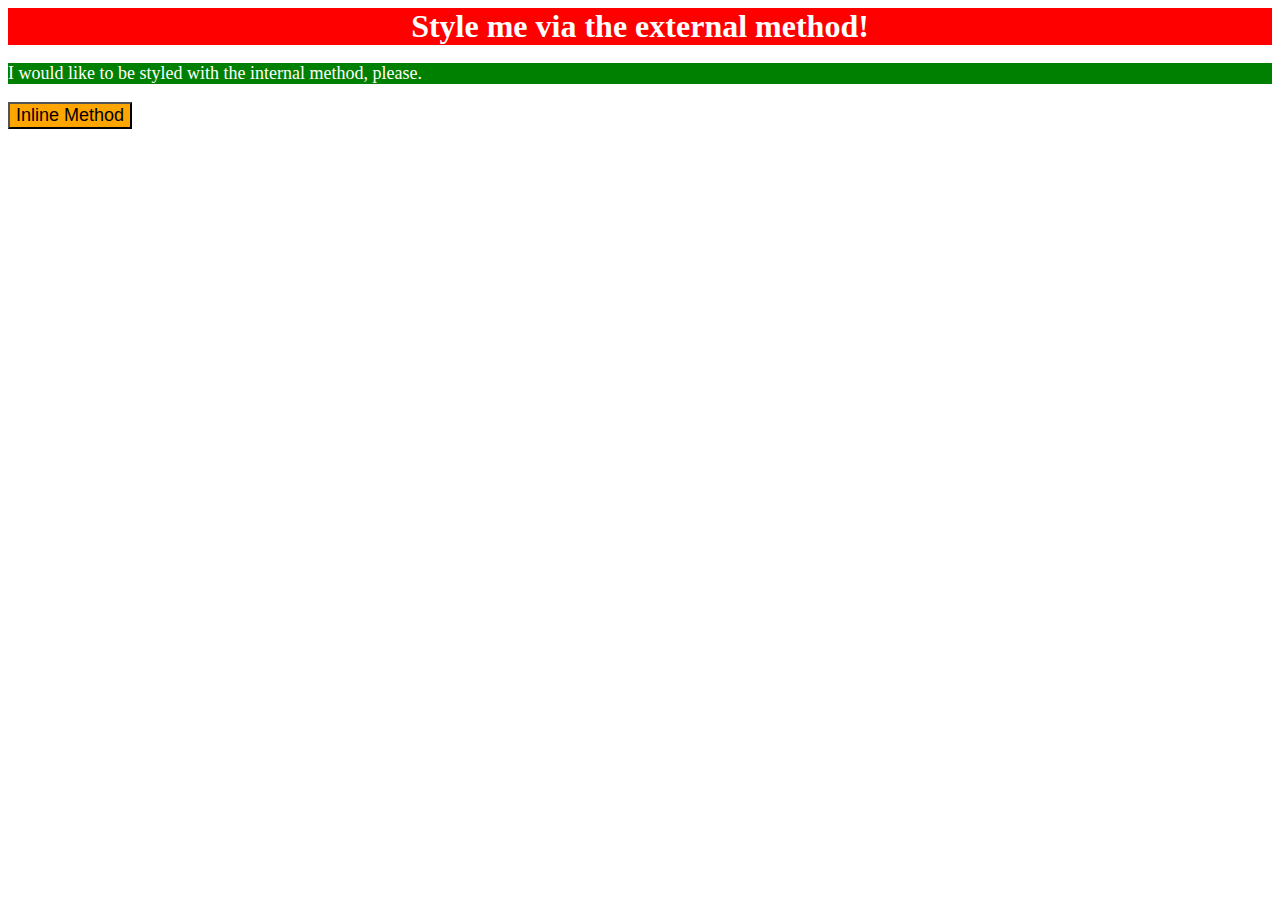
<file: foundations/01-css-methods/index.html>
<!DOCTYPE html>
<html lang="en">
  <head>
    <meta charset="UTF-8">
    <meta http-equiv="X-UA-Compatible" content="IE=edge">
    <meta name="viewport" content="width=device-width, initial-scale=1.0">
    <title>Methods for Adding CSS</title>
    <link rel="stylesheet" href="css/styles.css" />
    <style>
      p {
        background-color: green;
        color: white;
        font-size: 18px;

      }
    </style>
  </head>
  <body>
    <div>Style me via the external method!</div>
    <p>I would like to be styled with the internal method, please.</p>
    <button style="background-color: orange; font-size: 18px;">Inline Method</button>
  </body>
</html>

<!-- 
  * `p`: a green background, white text, and a font size of 18px
  * `button`: an orange background and a font size of 18px
 -->
</file>
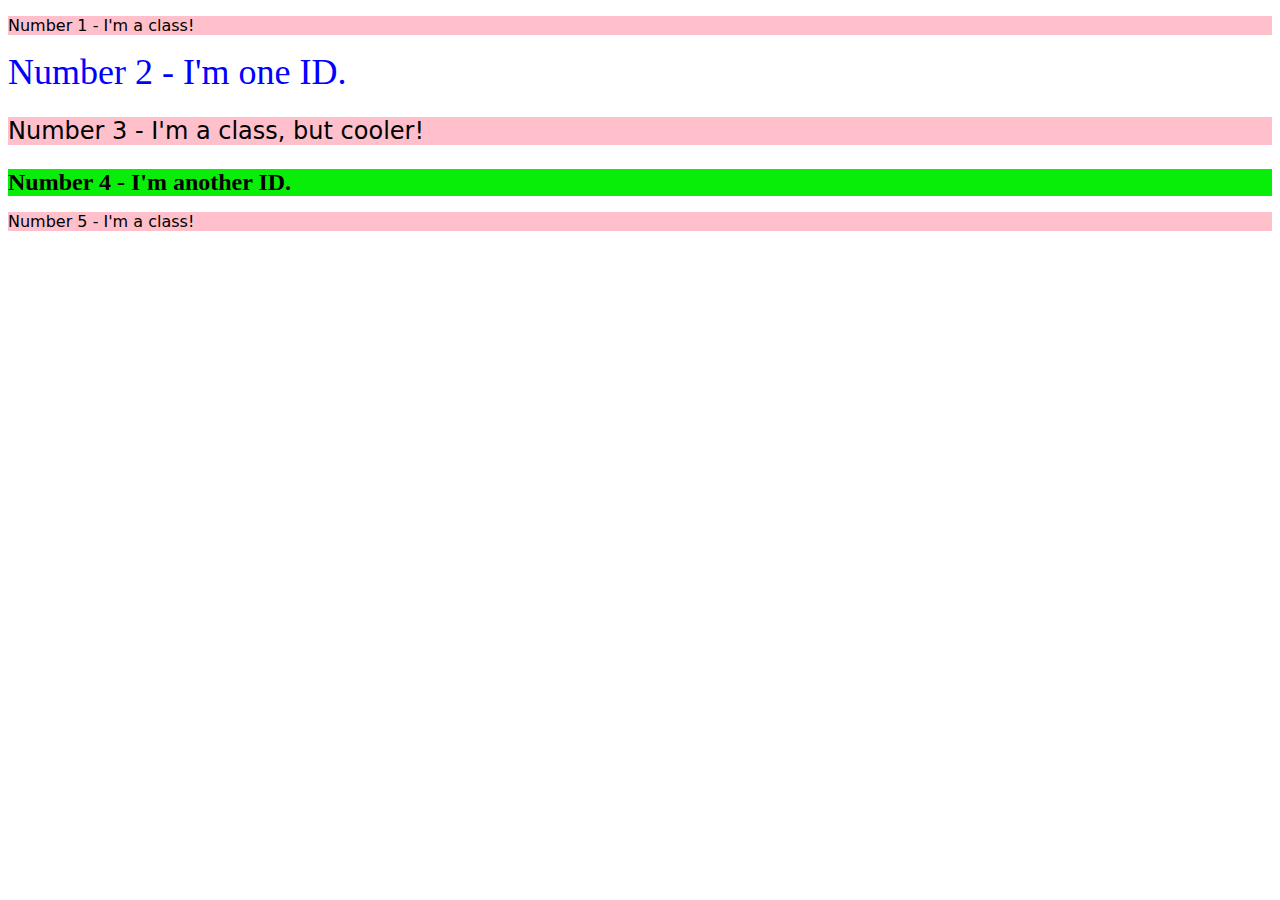
<file: foundations/02-class-id-selectors/index.html>
<!DOCTYPE html>
<html lang="en">
  <head>
    <meta charset="UTF-8">
    <meta http-equiv="X-UA-Compatible" content="IE=edge">
    <meta name="viewport" content="width=device-width, initial-scale=1.0">
    <title>Class and ID Selectors</title>
    <link rel="stylesheet" href="style.css">
  </head>
  <body>
    <p>Number 1 - I'm a class!</p>
    <div class="el-2" >Number 2 - I'm one ID.</div>
    <p class="el-3" >Number 3 - I'm a class, but cooler!</p>
    <div class="el-4" >Number 4 - I'm another ID.</div>
    <p>Number 5 - I'm a class!</p>
  </body>
</html>
</file>
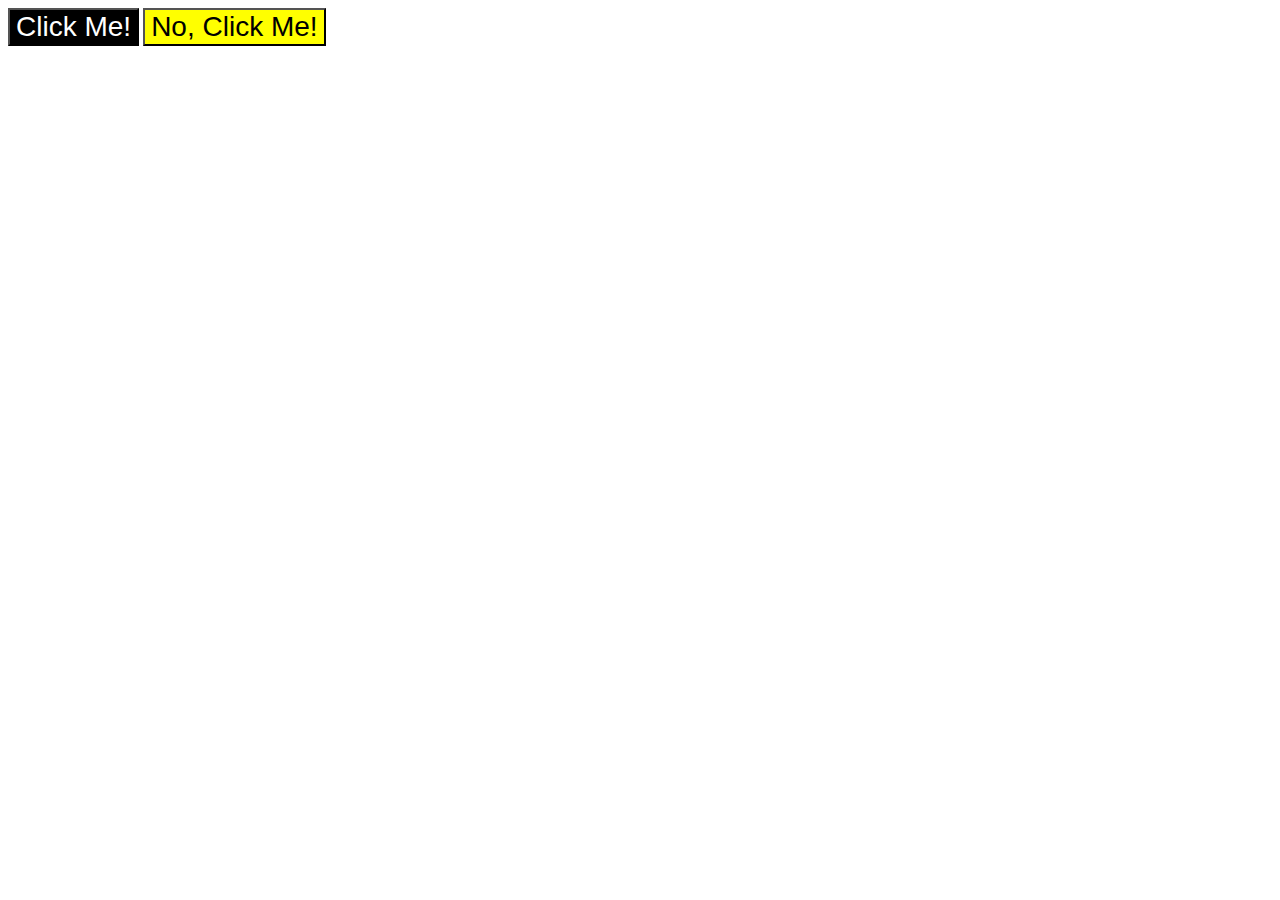
<file: foundations/03-grouping-selectors/index.html>
<!DOCTYPE html>
<html lang="en">
  <head>
    <meta charset="UTF-8">
    <meta http-equiv="X-UA-Compatible" content="IE=edge">
    <meta name="viewport" content="width=device-width, initial-scale=1.0">
    <title>Grouping Selectors</title>
    <link rel="stylesheet" href="style.css">
  </head>
  <body>
    <button class="el-1">Click Me!</button>
    <button class="el-2">No, Click Me!</button>
  </body>
</html>

<!-- 
  * **The first element**: a black background and white text
* **The second element**: a yellow background
* **Both elements**: a font size of 28px and a list of fonts containing `Helvetica` and `Times New Roman`, with `sans-serif` as a fallback 

 -->

 
<!-- ### Self Check
- Does each element have a unique class name?
- Did you use the grouping selector for styles that both elements share?
- Did you make separate rules for the styles unique to each element? -->
</file>
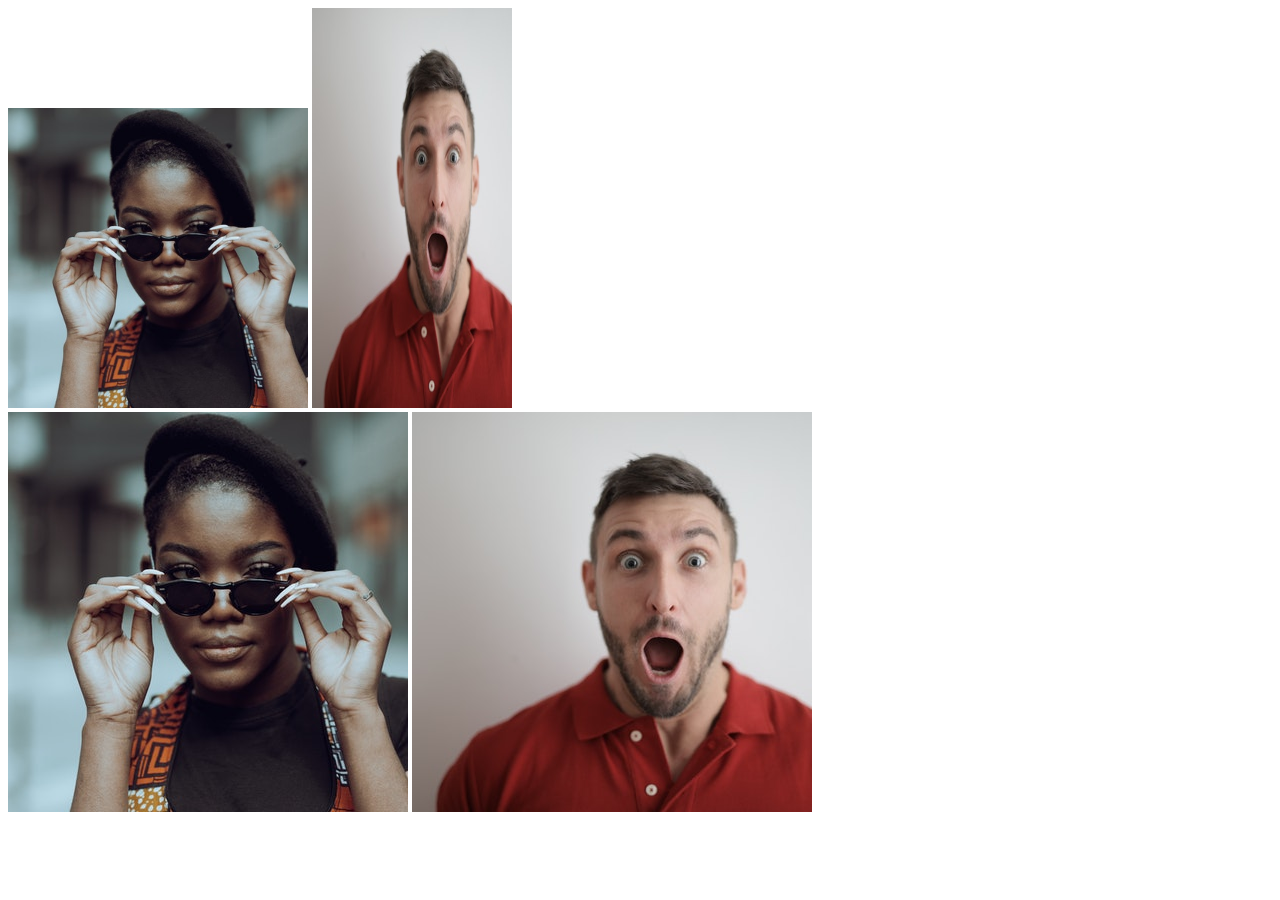
<file: foundations/04-chaining-selectors/index.html>
<!DOCTYPE html>
<html lang="en">
  <head>
    <meta charset="UTF-8">
    <meta http-equiv="X-UA-Compatible" content="IE=edge">
    <meta name="viewport" content="width=device-width, initial-scale=1.0">
    <title>Chaining Selectors</title>
    <link rel="stylesheet" href="style.css">
  </head>
  <body>
    <!-- Check image source path. Review Foundations lesson - Links and Images -->
    <!-- Use the classes BELOW this line -->
    <div>
      <img class="avatar proportioned" src="img/pexels-katho-mutodo-8434791.jpg" alt="Woman with glasses">
      <img class="avatar distorted" src="img/pexels-andrea-piacquadio-3777931.jpg" alt="Man with surprised expression">
    </div>
    <!-- Use the classes ABOVE this line -->
    <div>
      <img class="original proportioned" src="img/pexels-katho-mutodo-8434791.jpg" alt="Woman with glasses">
      <img class="original distorted" src="img/pexels-andrea-piacquadio-3777931.jpg" alt="Man with surprised expression">
    </div>
  </body>
</html>
</file>
<file: foundations/01-css-methods/css/styles.css>
div {
    background-color: red;
    color: white;
    font-size: 32px;
    text-align: center;
    font-weight: bold;
}

/* * `div`: a red background, white text, a font size of 32px, center aligned, and bold */
</file>
<file: foundations/02-class-id-selectors/style.css>
p { /* odd */
    background-color: #ffc0cb;
    font-family: 'Verdana', 'DejaVu Sans', sans-serif;
} 

.el-2 {
    color: blue;
    font-size: 36px;

}

.el-3 {
    font-size: 24px;

}

.el-4 {
    background-color: #09ee09;
    font-size: 24px;
    font-weight: bold;
    
}



/*     
    <p>Number 1 - I'm a class!</p>
    <div class="el-2">Number 2 - I'm one ID.</div>
    <p class="el-3">Number 3 - I'm a class, but cooler!</p>
    <div class="el-4">Number 4 - I'm another ID.</div>
    <p>Number 5 - I'm a class!</p>
 */

/* * **All odd numbered elements**: a light red/pink background, and a list of fonts containing `Verdana` and `DejaVu Sans` with `sans-serif` as a fallback


* **The second element**: blue text and a font size of 36px
* **The third element**: in addition to the styles for all odd numbered elements, add a font size of 24px
* **The fourth element**: a light green background, a font size of 24px, and bold

## Desired Outcome
![desired outcome](./desired-outcome.png)


### Self Check
- Do the odd numbered `p` elements share a class?
- Do the even numbered `div` elements have unique IDs?
- Does the Number 3 element have multiple classes? */
</file>
<file: foundations/03-grouping-selectors/style.css>
/* 
<button>Click Me!</button>
<button>No, Click Me!</button> 
*/

.el-1, .el-2 {
    font-size: 28px;
    font-family: "Helvetica", "Times New Roman", sans-serif;
}

.el-1 {
    background-color: black;
    color: white;
}

.el-2 {
    background-color: yellow;
}

/* * **The first element**: a black background and white text
* **The second element**: a yellow background
* **Both elements**: a font size of 28px and a list of fonts containing `Helvetica` and `Times New Roman`, with `sans-serif` as a fallback  */

/* 

### Self Check
- Does each element have a unique class name?
- Did you use the grouping selector for styles that both elements share?
- Did you make separate rules for the styles unique to each element?

*/
</file>
<file: foundations/04-chaining-selectors/style.css>
/* Add CSS Styling */


.avatar.proportioned {
    width: 300px;
    height: 100%;
}

.avatar.distorted {
    width: 200px;
    height: 400px;
}

/* The properties you need to add to each element are:

* Make the element with both the `avatar` and `proportioned` classes 300 pixels wide, then give it a height so that it retains its original square proportions (don't hardcode in a pixel value for the height!).
* Make the element with both the `avatar` and `distorted` classes 200 pixels wide, then make its height twice as big as its width (here you should hardcode in a pixel value).

## Desired Outcome
![desired outcome](./desired-outcome.png)

### Self Check
- Did you properly chain class selectors for each rule?
- Does the `proportioned` image retain its original square proportions?
- Does the `distorted` image end up looking squished and, well, distorted?
 */

 /* <!-- Check image source path. Review Foundations lesson - Links and Images -->
 <!-- Use the classes BELOW this line -->
 <div>
   <img class="avatar proportioned" src="" alt="Woman with glasses">
   <img class="avatar distorted" src="" alt="Man with surprised expression">
 </div>
 <!-- Use the classes ABOVE this line -->
 <div>
   <img class="original proportioned" src="" alt="Woman with glasses">
   <img class="original distorted" src="" alt="Man with surprised expression">
 </div> */
</file>
